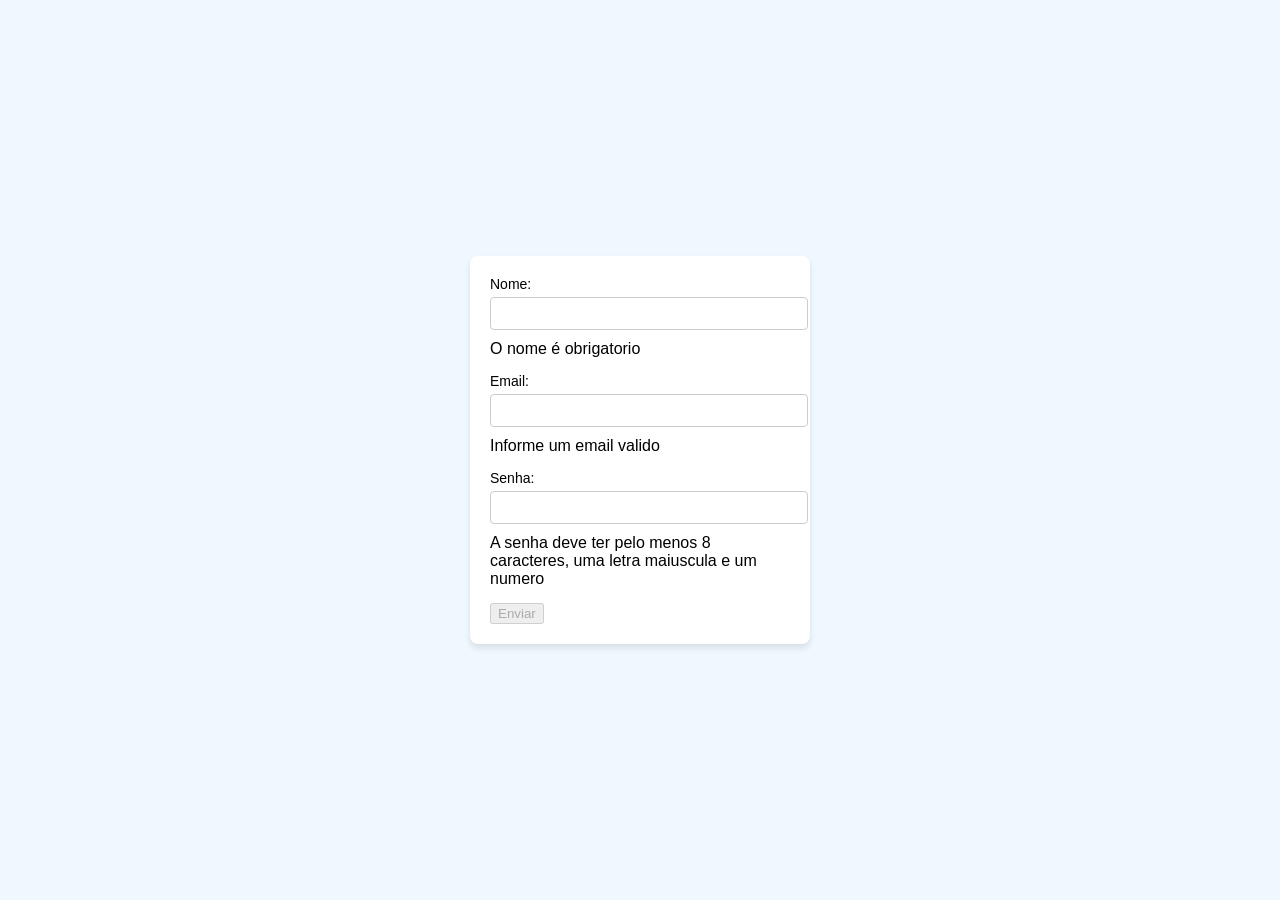
<file: index.html>
<!DOCTYPE html>
<html lang="pt-br">
<head>
    <meta charset="UTF-8">
    <meta name="viewport" content="width=device-width, initial-scale=1.0">
    <title>Validação de usuario em tempo real</title>
    <link rel="stylesheet" href="style.css">
</head>
<body>
    <div class="form-container">
        <form id="formulario">
            <div class="form-group">
                <label for="nome">Nome:</label>
                <input type="text" id="nome" name="Nome" required>
                <span class="erro" id="erro=nome">O nome é obrigatorio</span> 
            </div>

            <div class="form-group">
                <label for="email">Email:</label>
                <input type="email" id="email" name="email" required>
                <span class="erro" id="erro=email">Informe um email valido</span>
            </div>

            <div class="form-group">
                <label for="senha">Senha:</label>
                <input type="password" id="senha" name="senha" required>
                <span class="erro" id="erro=senha">A senha deve ter pelo menos 8 caracteres, uma letra maiuscula e um numero</span>
            </div>
            
            <button type="submit" id="submit" disabled>Enviar</button>


    </form>
    </div>
<script
   src="script.js">
</script>
</body>
</html>
</file>
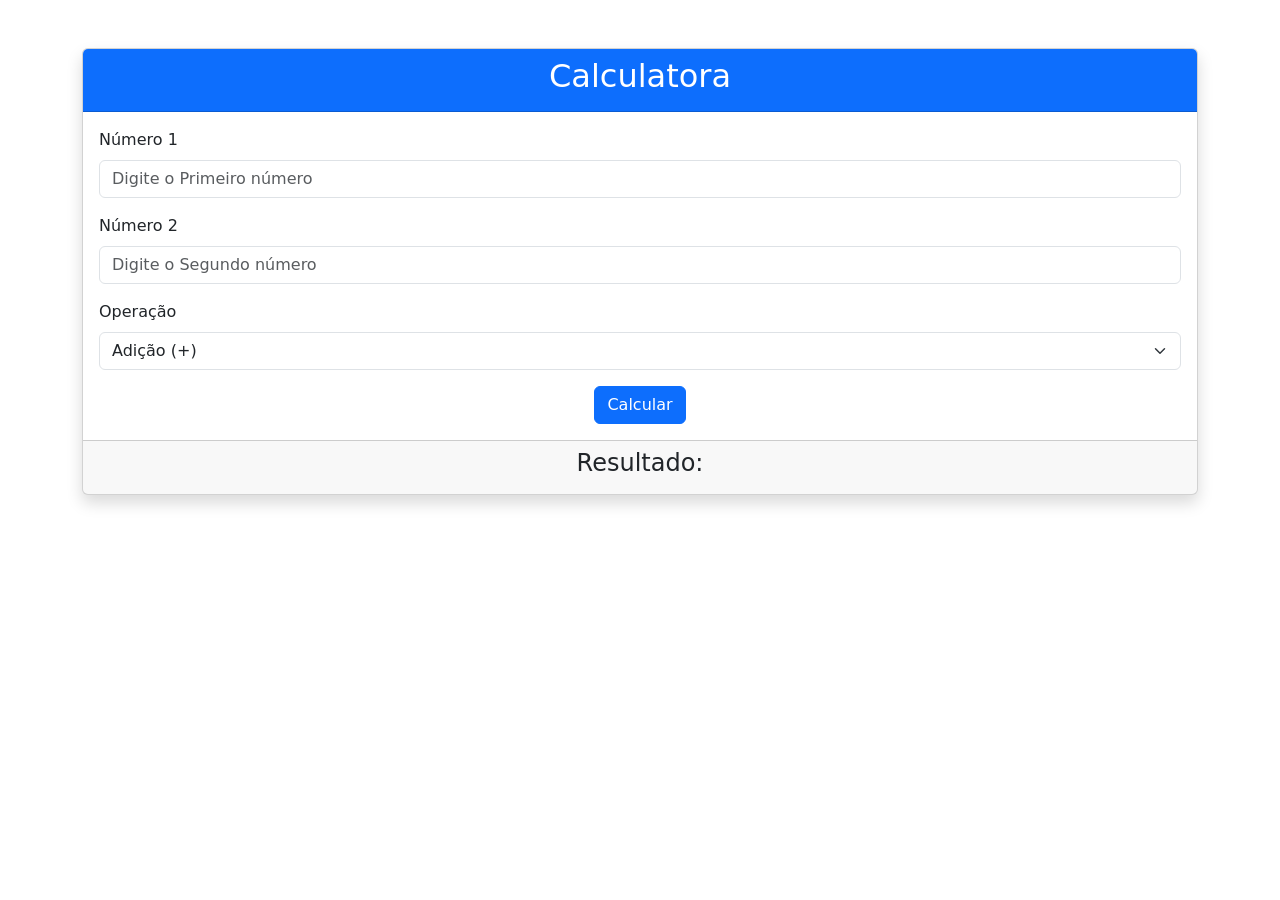
<file: calculadora.html>
<!DOCTYPE html>
<html lang="en">
<head>
  <meta charset="UTF-8">
  <meta name="viewport" content="width=device-width, initial-scale=1.0">
  <title>Calculatora</title>
  <!-- Bootstrap CSS -->
  <link href="https://cdn.jsdelivr.net/npm/bootstrap@5.3.0-alpha1/dist/css/bootstrap.min.css" rel="stylesheet">
</head>
<body>
  <div class="container mt-5">
    <div class="card shadow">
        <div class="card-header text-center bg-primary text-white">
        <h2>Calculatora</h2>
    </div>
    <div class="card-body">
        <form id="calculator-form">
            <div class="mb-3">
                <label for="number1" class="form-label">Número 1</label>
                <input type="number" id="number1" class="form-control" placeholder="Digite o Primeiro número" required>
                </div>
                <div class="mb-3">
<label for="number2" class="form-label">Número 2</label>
<input type="number" id="number2" class="form-control" placeholder="Digite o Segundo número" required>
            </div>
            <div class="mb-3">
                <label for="operation" class="form-label">Operação</label>
                <select id="operation" class="form-select" required>
                    <option value="add">Adição (+)</option>
                    <option value="subtract">Subtração (-)</option>
                    <option value="multiply">Multiplicação (*)</option>
                    <option value="divide">Divisão (/)</option>
                </select>
            </div>
            <div class="text-center">
                <button type="button" class="btn btn-primary" onclick="calculate()">Calcular</button>
            </div>
        </form>
        </div>
        <div class="card-footer text-center">
            <h4 id="result">Resultado: </h4>
        </div>
    </div>
</div>

<!-- Bootstrap Bundle with Popper -->
<script src="https://cdn.jsdelivr.net/npm/bootstrap@5.3.0-alpha1/dist/js/bootstrap.bundle.min.js"></script>

<script>
    function calculate() {
        const number1= parseFloat(document.getElementById('number1').value);
        const number2 = parseFloat(document.getElementById('number2').value);
        const operation = document.getElementById('operation').value;
        let result;

        if (isNaN(number1) || isNaN(number2)) {
            result = 'Por favor, insira número válido.';
        } else {
          switch (operation) {
            case 'add':
                result = number1 + number2;
                break;
            case 'subtract':
                result = number1 - number2;
                break;
            case 'multiply':
                result = number1 * number2;
                break;
            case 'divide':
                result = number2 !== 0 ? number1 / number2: 'Error: Division by zero';
                break;
                default:
                    result = 'Operação Inválida.';
        }
      }
      document.getElementById('result').textContent = Resultado: ${result};
    }
  </script>
</body>
</html>
</file>
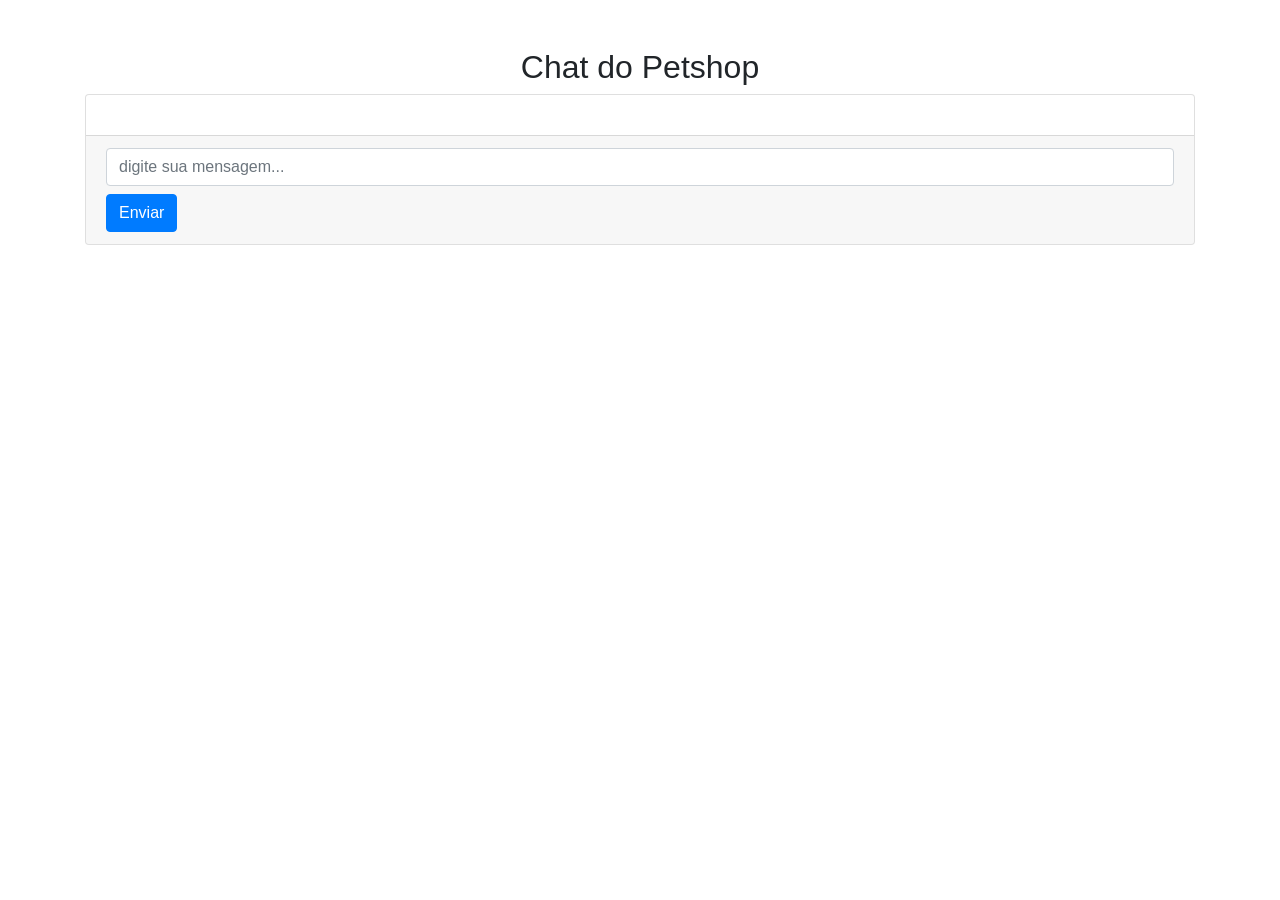
<file: chatweb.html>
<!DOCTYPE html>
<html lang="en">
<head>
    <meta charset="UTF-8">
    <meta name="viewport" content="width=device-width, initial-scale=1.0">
    <title>Chat do Petshop</title>
    <link rel="stylesheet" href="https://stackpath.bootstrapcdn.com/bootstrap/4.5.2/css/bootstrap.min.css">
    <style>
        .chat-box {
            max-width: 400px;
            overflow-y: auto;
        }
        .chat-input {
            width: 100%;
        }
    </style>
</head>
<body>
    <div class="container mt-5">
        <h2 class="text-center">Chat do Petshop</h2>
        <div class="card">
            <div class="card-body chat-box" id="chat-box">
                <!-- Chat messages will be dynamically added here -->
            </div>
            <div class="card-footer">
                <input type="text" id="user-input" class="form-control chat-input" placeholder="digite sua mensagem...">
                <button class="btn btn-primary mt-2" onclick="sendMessage()">Enviar</button>
            </div>
        </div>
    </div>

    <script>
        const chatBox = document.getElementById("chat-box");
        const userInput = document.getElementById("user-input");

        function sendMessage() {
            const userMessage = userInput.value;
            if (userMessage.trim() !== '') {
                addMessage('Você', userMessage);
                getBotResponse(userMessage);
                userInput.value = '';
            }
        }
        
        function addMessage(sender, message) {
            const messageElement = document.createElement('div');
            messageElement.classList.add('mb-2');
            messageElement.innerHTML = <strong>${sender}:</strong> ${message};
            chatBox.appendChild(messageElement);
            chatBox.scrollTop = chatBox.scrollHeight;
        }

        function getBotResponse(message) {
    let response = '';
    switch (message.toLowerCase()) {
        case 'qual são os horários de funcionamento da loja?':
            response = 'Nossa loja funciona de segunda a sexta, das 9h às 18h, e aos sábados, das 9h às 14h. Estamos fechados aos domingos e feriados.';
            break;
        case 'vocês oferecem serviços de banho e tosa?':
            response = 'Sim, oferecemos serviços de banho e tosa para cães e gatos. Você pode agendar um horário pelo nosso site ou ligando para a loja.';
            break;
        case 'quais são as formas de pagamento aceitas?':
            response = 'Aceitamos pagamentos em dinheiro, cartão de crédito e débito, além de transferências bancárias.';
            break;
        case 'vocês vendem rações específicas para animais com necessidades especiais?':
            response = 'Sim, temos uma variedade de rações para animais com necessidades especiais, como dietas para controle de peso, alergias alimentares e problemas renais.';
            break;
        case 'vocês fazem entregas?':
            response = 'Sim, oferecemos serviço de entrega para compras acima de R$ 50,00. As entregas são feitas em até 48 horas após a confirmação do pedido.';
            break;
        default:
            response = 'Desculpe, não entendi sua pergunta. Pode reformular?';
    }
    addMessage('bot', response);
}
    </script>
</body>
</html>
</file>
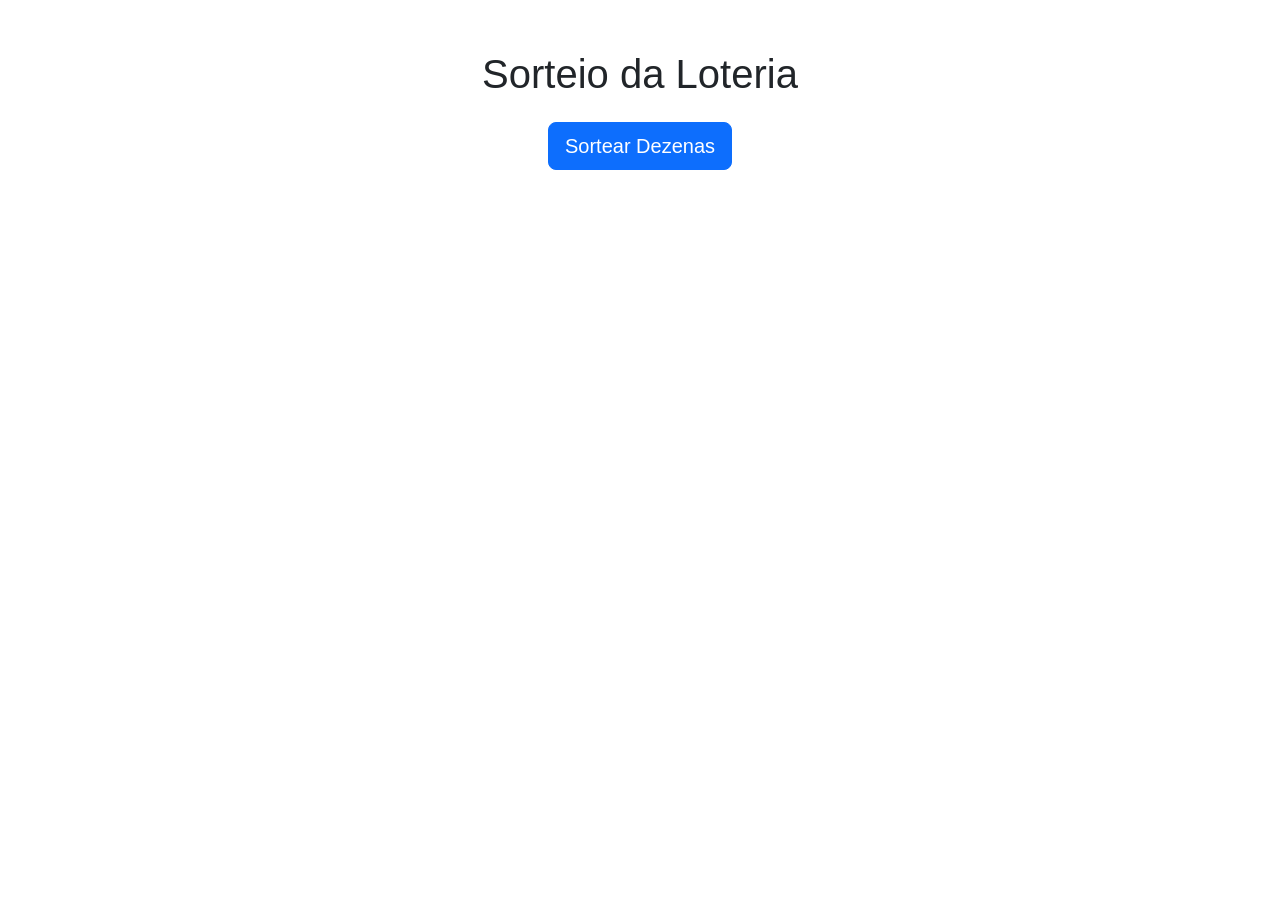
<file: loterica.html>
<!DOCTYPE html>
<html lang="pt-br">
<head>
  <meta charset="UTF-8">
  <meta name="viewport" content="width=device-width, initial-scale=1.0">
  <title>Sorteio da Lotérica</title>
  <link href="https://cdn.jsdelivr.net/npm/bootstrap@5.3.0-alpha1/dist/css/bootstrap.min.css" rel="stylesheet">
  <style>
    body {
      font-family: Arial, sans-serif;
      text-align: center;
      margin-top: 50px;
    }

    .dezenas {
      font-size: 2rem;
      font-weight: bold;
      margin-top: 20px;
    }

    .dezenas span {
      margin: 5px;
      padding: 10px;
      background-color: #007bff;
      color: white;
      border-radius: 50%;
      opacity: 0;
      transform: translateY(50px);
      transition: opacity 1s ease, transform 1s ease;
    }

    .hidden {
      display: none;
    }
  </style>

  <div class="container">
    <h1 class="mb-4">Sorteio da Loteria</h1>
    <button id="sortearBtn" class="btn btn-primary btn-lg">Sortear Dezenas</button>
  
    <div id="resultado" class="dezenas hidden">
      <!-- As dezenas sorteadas aparecerão aqui -->
    </div>
  </div>
  
  <!-- Inclusão do JS do Bootstrap e o nosso script -->
  <script src="https://cdn.jsdelivr.net/npm/bootstrap@5.3.0-alpha1/dist/js/bootstrap.bundle.min.js"></script>

  <script>
    document.getElementById('sortearBtn').addEventListener('click', function() {
        var resultadoDiv = document.getElementById('resultado');
        resultadoDiv.classList.remove('hidden');
    
        // Gerar 6 números aleatórios
        var dezenas = [];
        while (dezenas.length < 6) {
            var numero = Math.floor(Math.random() * 60) + 1; // Números de 1 a 60
            if (!dezenas.includes(numero)) {
                dezenas.push(numero);
            }
        }
    
        // Ordenar as dezenas em ordem crescente
        dezenas.sort(function(a, b) {
            return a - b;
        });
    
        // Limpar o conteúdo anterior e adicionar as novas dezenas
        resultadoDiv.innerHTML = "";
        dezenas.forEach(function(dezena) {
            var span = document.createElement('span');
            span.textContent = dezena;
            resultadoDiv.appendChild(span);
        });
    
        // Aplicar a animação de fade-in e movimento
        setTimeout(function() {
            var spans = resultadoDiv.querySelectorAll('span');
            spans.forEach(function(span, index) {
                setTimeout(function() {
                    span.style.opacity = 1;
                    span.style.transform = 'translateY(0)';
                }, index * 300); // Delays para a animação em cascata
            });
        }, 100);
    });
    </script>
</head>
</html>
</file>
<file: style.css>
body {
    font-family: Arial, Helvetica, sans-serif;
    display: flex;
    justify-content: center;
    align-items: center;
    height: 100vh;
    margin: 0;
    background-color: aliceblue;
}

.form-container {
    background-color: rgb(255, 255, 255);
    padding: 20px;
    border-radius: 8px;
    box-shadow: 0 4px 6px rgba(0, 0, 0, 0.1);
    width: 300px;
}
.form-group {
    margin-bottom: 15px;
}

label{
    display: block;
    margin-bottom: 5px;
    font-size: 14px;
}

input {
    padding: 8px;
    border: 1px solid #ccc;
    border-radius: 4px;
    margin-bottom: 10px;
    width: 100%;
}
</file>
